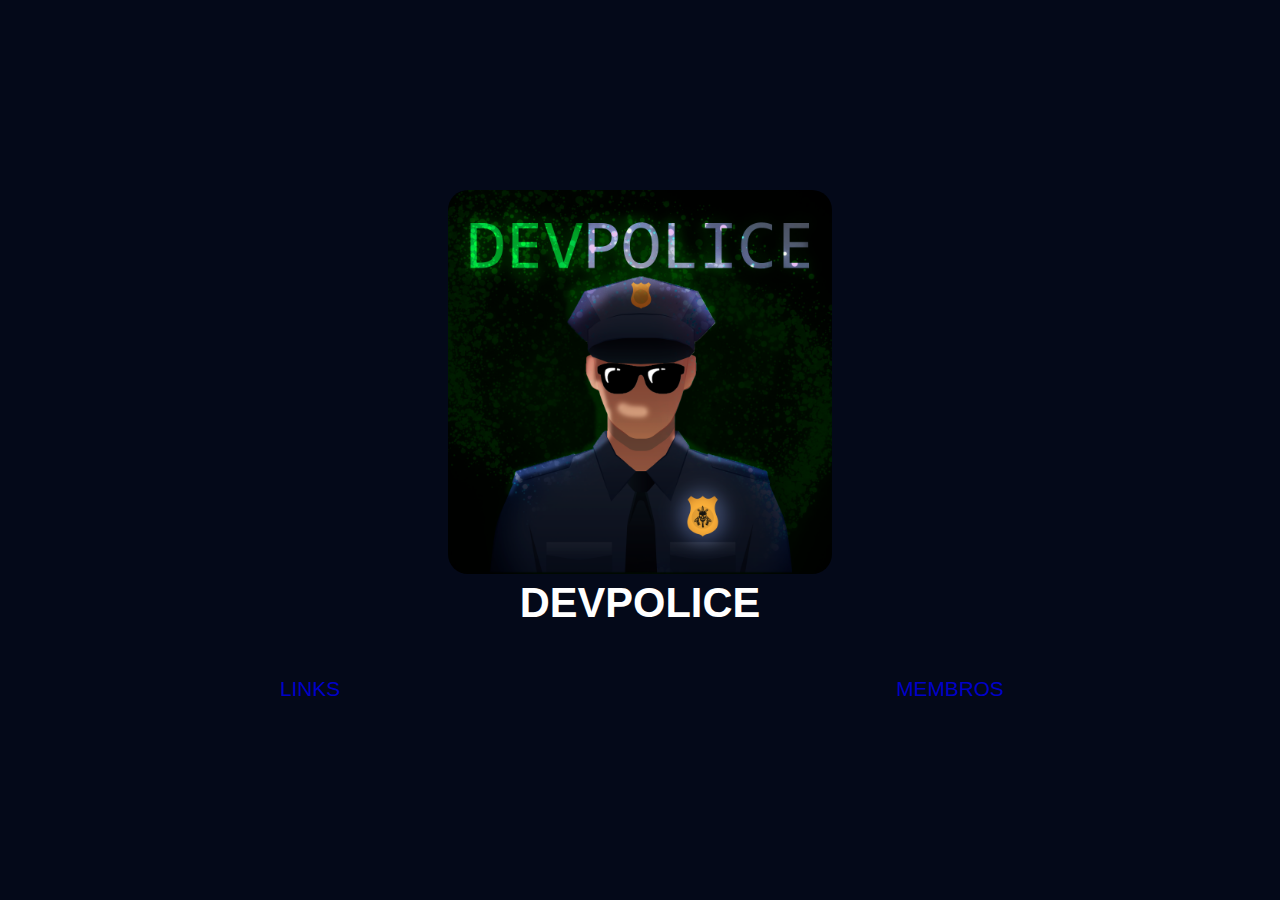
<file: devpolice/index.html>
<!DOCTYPE html>
<html lang="pt-br">

<head>
    <meta charset="UTF-8">
    <meta http-equiv="X-UA-Compatible" content="IE=edge">
    <meta name="viewport" content="width=device-width, initial-scale=1.0">
    <link rel="icon" href="./logo-sembg.png" type="image/png" sizes="16x16"> 
    <title>Devpolice - O melhor do whatsapp</title>
    <meta name="description" content="Devpolice é um robo para whatsapp com varias funções inedias para seu atendimento sem perda de qualidade.">
    <meta property="og:image" content="https://guiguicdd1.github.io/botsystem-site/logo-combg.png">
    <meta property="og:image:type" content="image/png">
    <link rel="stylesheet" href="style.css">
</head>

<body style="background: #040919;">
    <main>
        <img src="./profile.png" alt="Logo do Devpolice, bot para whatsapp" style="border-radius: 20px; width: 30%;">
        <h1>Devpolice</h1>
        <div>
            <a href="https://wa.me/18282224768" target="_blank">Links</a>
            <a href="./membros.html">Membros</a>
        </div>
    </main>
</body>

</html>
</file>
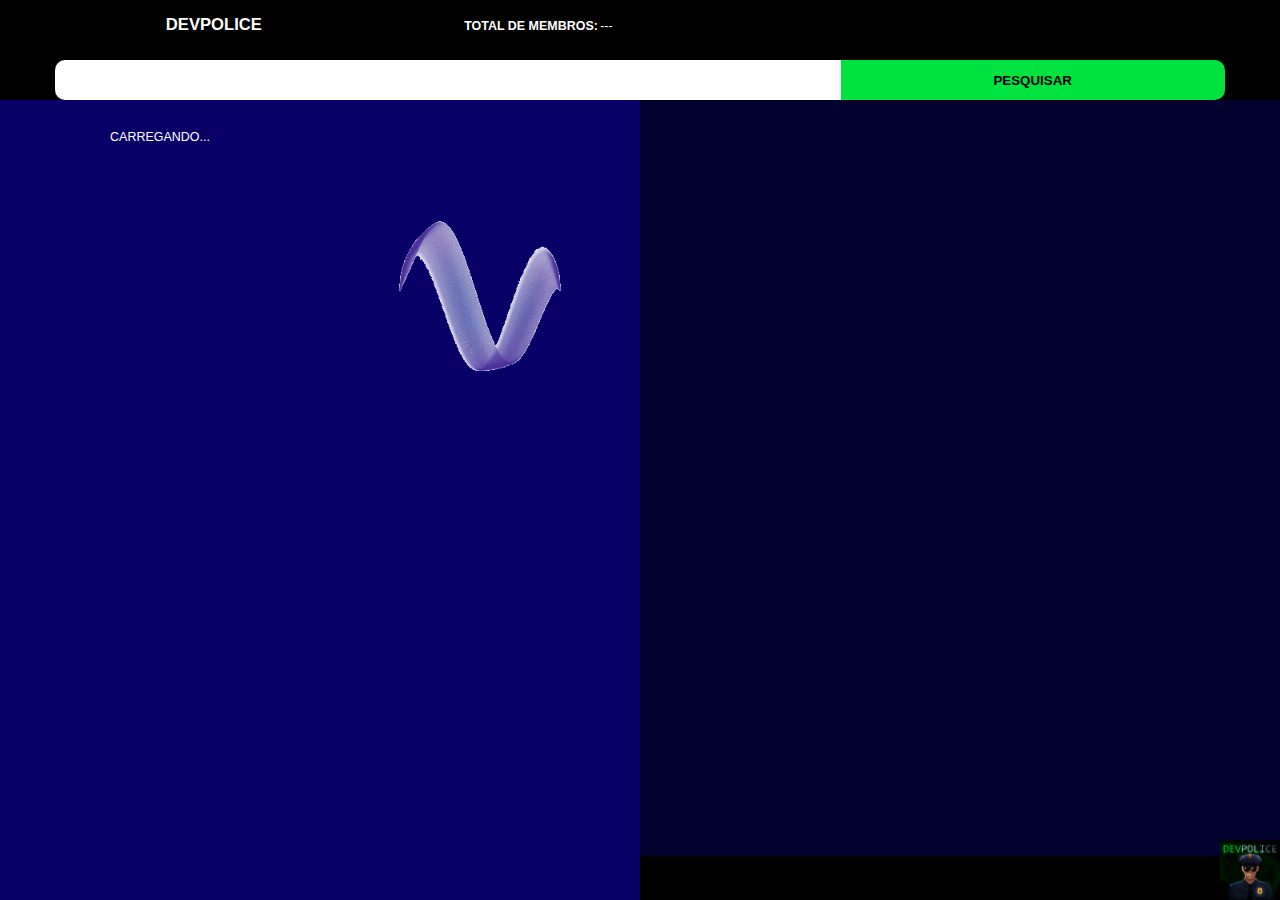
<file: devpolice/membros.html>
<!DOCTYPE html>
<html lang="pt-br">

<head>
    <meta charset="UTF-8">
    <meta http-equiv="X-UA-Compatible" content="IE=edge">
    <meta name="viewport" content="width=device-width, initial-scale=1.0">
    <link rel="icon" href="./logo-sembg.png" type="image/png" sizes="16x16">
    <title>Devpolice - Api´s</title>
    <meta name="description"
        content="Devpolice é um robo para whatsapp com varias funções inedias para seu atendimento sem perda de qualidade.">
    <meta property="og:image" content="https://guiguicdd1.github.io/botsystem-site/logo-combg.png">
    <meta property="og:image:type" content="image/png">
    <link rel="stylesheet" href="style.css">
</head>

<body id="body" onload="getdata()">
    <header>
        <div class="vinteporcento">
            <a href="https://guiguicdd1.github.io/botsystem-site/">
                <img class="bot-log" src="./profile.png" alt="devpolcie"></a>
            <h1>Devpolice</h1>
        </div>
        <div class="cinquentaporcento">
            <h2>total de membros:</h2>
            <p id="memberscount">---</p>
        </div>
        <input id="searchenumberinput" maxlength="30" type="number">
        <button onclick="seachnumber(document.getElementById('searchenumberinput').value)"
            class="pesquisar">Pesquisar</button>
    </header>
    <main class="main-left">
        <div id="result2">
            carregando...
            <div id="a"></div>
        </div>
    </main>
    <main class="main-right">
        <div id="result-userprof"></div>
    </main>
    <footer>
        <script src="scripts.js"></script>
    </footer>
</body>

</html>
</file>
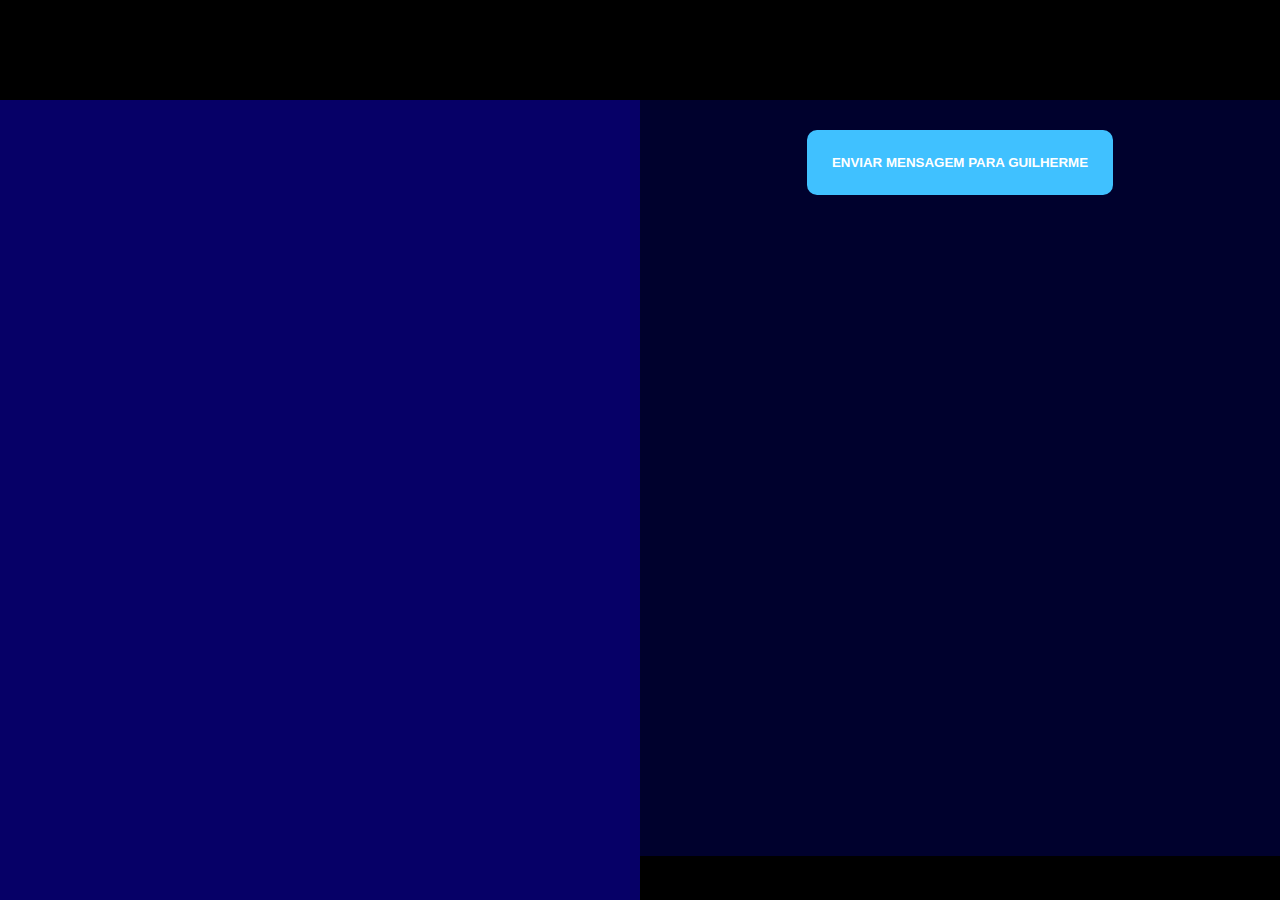
<file: devpolice/usuarios.html>
<!DOCTYPE html>
<html lang="pt-br">

<head>
    <meta charset="UTF-8">
    <meta http-equiv="X-UA-Compatible" content="IE=edge">
    <meta name="viewport" content="width=device-width, initial-scale=1.0">
    <link rel="icon" href="./logo-sembg.png" type="image/png" sizes="16x16">
    <title>Jarvis - Api´s</title>
    <meta name="description"
        content="Jarvis é um robo para whatsapp com varias funções inedias para seu atendimento sem perda de qualidade.">
    <meta property="og:image" content="https://guiguicdd1.github.io/botsystem-site/logo-combg.png">
    <meta property="og:image:type" content="image/png">
    <link rel="stylesheet" href="style.css">
</head>

<body id="body">
    <main class="main-left">
        <div id="result"></div>
    </main>
    <main class="main-right">
        <div id="result-userprof">
            <button>Enviar mensagem para Guilherme</button>
        </div>
    </main>
</body>

</html>
</file>
<file: devpolice/style.css>
* {
    margin: 0px;
    text-align: center;
    color: white
}

::-webkit-scrollbar-track {
    background-color: #000000;
}

::-webkit-scrollbar {
    width: 6px;
    background: #F4F4F4;
}

::-webkit-scrollbar-thumb {
    background: #00b332;
}

:root {
    font-family: sans-serif;
    font-size: 1.3em;
    --blue: rgb(0, 0, 201);
}

html {
    width: 100%;
    height: 100%;
}

body {
    text-transform: uppercase;
    background: black;
    width: 100%;
    height: 100%;
    display: flex;
    align-items: center;
    justify-content: center;
}

main {
    width: auto;
    height: auto;
}

main>div {
    display: grid;
    grid-template-columns: 50% 50%;
    margin-top: 30px;
}

main>div>#a {
    width: 100%;
    margin-bottom: 30px;
    background-image: url(output-onlinegiftools.gif);
    height: 340px;
    background-size: 100%;
    background-repeat: no-repeat;
}

h1 {
    margin-bottom: 10px;
}

a {
    text-decoration: none;
    text-transform: uppercase;
    color: var(--blue);
    margin: 20px 0px 10px -10px;
    width: 100%;
}

a:visited {
    color: var(--blue);
}

/* css para a api  */

#body {
    width: 100%;
    height: 100%;
    display: flex;
    align-items: unset;
    justify-content: left;
}

.usuario-info {
    display: contents;
    width: min-content;
}

.usuario-info>a>img {
    width: 30%;
    border-radius: 200px;
}

.usuario-info>h2, .usuario-info>p {
    height: fit-content;
}

#result {
    display: grid;
    grid-template-columns: 100%;
    grid-row-gap: 20px;
    margin-top: 30px;
    text-align: center;
}

/* #result2 {
    display: grid;
    grid-template-columns: 100%;
    grid-row-gap: 20px;
    margin-top: 30px;
    text-align: center;
} */

a>small {
    font-size: 10px;
}

.main-left {
    margin-top: 100px;
    width: 50%;
    overflow: auto;
    font-size: .6em;
    background: #060067;
}

.main-right {
    margin-top: 100px;
    height: unset;
    background: #00012d;
    overflow: auto;
    width: 50%;
    height: 84%;
}

#result-userprof {
    grid-template-columns: 100%;
}

#result-userprof>button {
    padding: 25px;
    margin: auto;
    border-radius: 10px;
    cursor: pointer;
    background: #40c1ff;
    text-transform: uppercase;
    font-weight: 600;
    border: none;
}

#result-userprof>button:focus {
    outline: unset;
    box-shadow: 16px 15px 20px 0px #18455a;
}

header {
    position: absolute;
    font-size: .4em;
    width: 100%;
    background: black;
    height: 60px;
}

.bot-log {
    width: 60px;
    display: inline-block;
    position: fixed;
    right: 0px;
    bottom: 0px;
}

.vinteporcento {
    text-align: left;
    display: inline-block;
    width: 20%;
    padding: 15px;
}

.cinquentaporcento {
    text-align: left;
    display: inline-block;
    width: 50%;
    padding: 15px;
}

.vinteporcento>h1 {
    display: inline-block;
}

.cinquentaporcento>h2 {
    display: inline-block;
}

#memberscount {
    display: inline-block;
    font-size: 1.5em;
}

#searchenumberinput {
    width: 60%;
    height: 20px;
    border-radius: 10px 0px 0px 10px;
    color: black;
    text-align: left;
    text-transform: uppercase;
    padding: 10px;
    border: unset;
    display: inline-block;
}

.pesquisar {
    width: 30%;
    height: 40px;
    color: black;
    text-transform: unset;
    font-weight: 700;
    background: #00e240;
    border: unset;
    border-radius: 0px 10px 10px 0px;
    margin-left: -5px;
    cursor: pointer;
}
</file>
